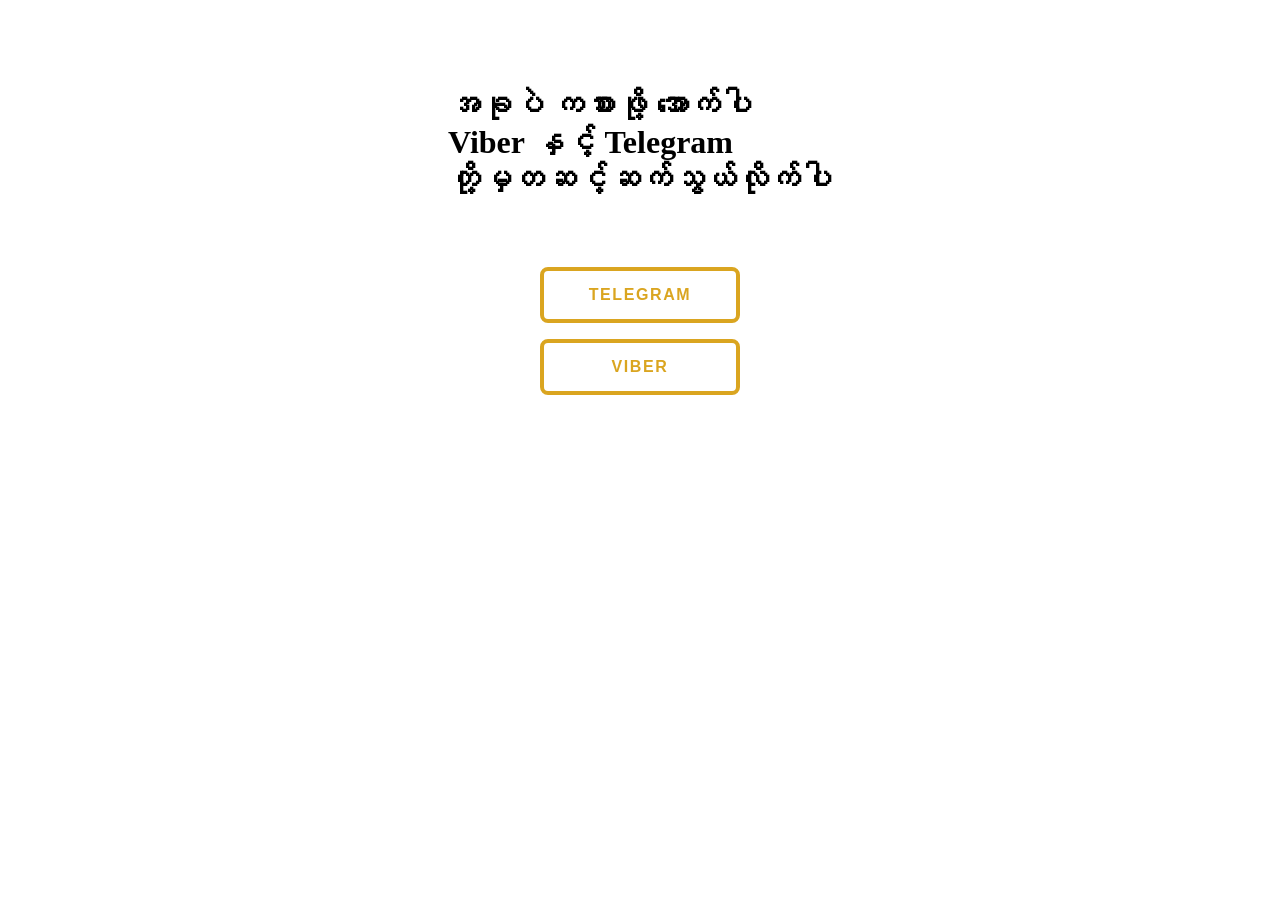
<file: index.html>
<!DOCTYPE html>
<html>
<head>
  <title>HTML with Inline CSS</title>
  <meta name="viewport" content="width=device-width, initial-scale=1.0, maximum-scale=1.0, user-scalable=no">
  <style>
    body {
      margin: 0;
      min-height: 50vh;
      display: flex;
      flex-direction: column;
      align-items: center;
      justify-content: center;
      background-color: white;
      overflow: hidden;
    }
    
   
    
    .description {
      color: black;
      font-size: 16px;
      text-align: center;
      margin-bottom: 10px;
    }
    
    nav ul {
      list-style-type: none;
      margin: 0;
      padding: 0;
    }
    
    nav ul li {
      --c: goldenrod;
      color: var(--c);
      font-size: 16px;
      border: 0.3em solid var(--c);
      border-radius: 0.5em;
      width: 12em;
      height: 3em;
      text-transform: uppercase;
      font-weight: bold;
      font-family: sans-serif;
      letter-spacing: 0.1em;
      text-align: center;
      line-height: 3em;
      position: relative;
      overflow: hidden;
      z-index: 1;
      transition: 0.5s;
      margin: 1em;
    }
    
    nav ul li span {
      position: absolute;
      width: 25%;
      height: 100%;
      background-color: var(--c);
      transform: translateY(150%);
      border-radius: 50%;
      left: calc((var(--n) - 1) * 25%);
      transition: 0.5s;
      transition-delay: calc((var(--n) - 1) * 0.1s);
      z-index: -1;
    }
    
    nav ul li:hover {
      color: black;
    }
    
    nav ul li:hover span {
      transform: translateY(0) scale(2);
    }
    
    nav ul li span:nth-child(1) {
      --n: 1;
    }
    
    nav ul li span:nth-child(2) {
      --n: 2;
    }
    
    nav ul li span:nth-child(3) {
      --n: 3;
    }
    
    nav ul li span:nth-child(4) {
      --n: 4;
    }
    
    /* Media queries for mobile devices */
    @media only screen and (max-width: 600px) {
      h1 {
        font-size: 20px;
      }
      
      .description {
        font-size: 140px;
      }
      
      nav ul li {
        width: 20em;
        height: 2.5em;
        font-size: 14px;
      }
    }
  </style>
  <script>
    function redirectToUrl(url) {
      setTimeout(function() {
        window.location.href = url;
      }, 500);
    }
  </script>
</head>
<body>
  <p class="description"><h1>အခုပဲ ကစားဖို့ အောက်ပါ <br> Viber နှင့် Telegram <br>တို့မှတဆင့်ဆက်သွယ်လိုက်ပါ</h1></p>
  <nav>
    <ul>
      <li onclick="redirectToUrl('https://t.me/starclubm9skm_bot')"><span></span><span></span><span></span><span></span>telegram</li>
      <li onclick="redirectToUrl('viber://pa?chatURI=starclubm9skm')"><span></span><span></span><span></span><span></span>viber</li>
    </ul>
  </nav>
</body>
</html>
</file>
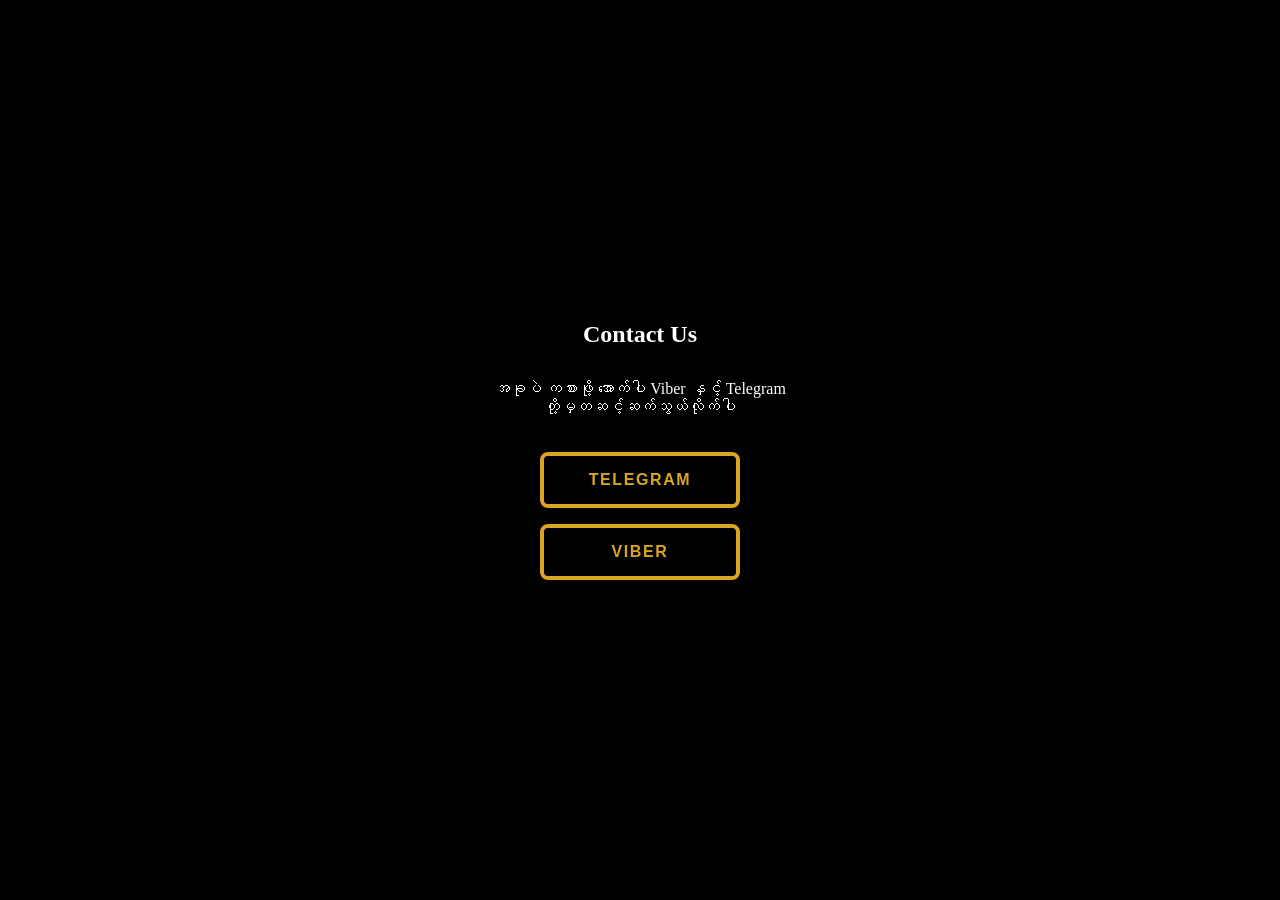
<file: indexu.html>
<!DOCTYPE html>
<html>
<head>
<title>HTML with Inline CSS</title>
<meta name="viewport" content="width=device-width, initial-scale=1.0">
<style>
body {
margin: 0;
height: 100vh;
display: flex;
flex-direction: column; /* Change flex-direction to column */
align-items: center;
justify-content: center;
background-color: black;
}

h1 {
color: white;
font-size: 24px;
text-align: center;
}

.description {
color: white;
font-size: 16px;
text-align: center;
margin-bottom: 20px;
}

nav ul {
list-style-type: none;
margin: 0;
padding: 0;
}

nav ul li {
--c: goldenrod;
color: var(--c);
font-size: 16px;
border: 0.3em solid var(--c);
border-radius: 0.5em;
width: 12em;
height: 3em;
text-transform: uppercase;
font-weight: bold;
font-family: sans-serif;
letter-spacing: 0.1em;
text-align: center;
line-height: 3em;
position: relative;
overflow: hidden;
z-index: 1;
transition: 0.5s;
margin: 1em;
}

nav ul li span {
position: absolute;
width: 25%;
height: 100%;
background-color: var(--c);
transform: translateY(150%);
border-radius: 50%;
left: calc((var(--n) - 1) * 25%);
transition: 0.5s;
transition-delay: calc((var(--n) - 1) * 0.1s);
z-index: -1;
}

nav ul li:hover {
color: black;
}

nav ul li:hover span {
transform: translateY(0) scale(2);
}

nav ul li span:nth-child(1) {
--n: 1;
}

nav ul li span:nth-child(2) {
--n: 2;
}

nav ul li span:nth-child(3) {
--n: 3;
}

nav ul li span:nth-child(4) {
--n: 4;
}
</style>
<script>
function redirectToUrl(url) {
setTimeout(function() {
window.location.href = url;
}, 500);
}
</script>
</head>
<body>
<h1>Contact Us</h1>
<p class="description">အခုပဲ ကစားဖို့ အောက်ပါ Viber နှင့် Telegram <br>တို့မှတဆင့်ဆက်သွယ်လိုက်ပါ</p>
<nav>
<ul>
<li onclick="redirectToUrl('https://example.com')"><span></span><span></span><span></span><span></span>telegram</li> <!-- Move the span elements before the button text -->
<li onclick="redirectToUrl('https://example1.com')"><span></span><span></span><span></span><span></span>viber</li>
 <!-- Move the span elements before the button text -->
</ul>
</nav>
</body>
</html>
</file>
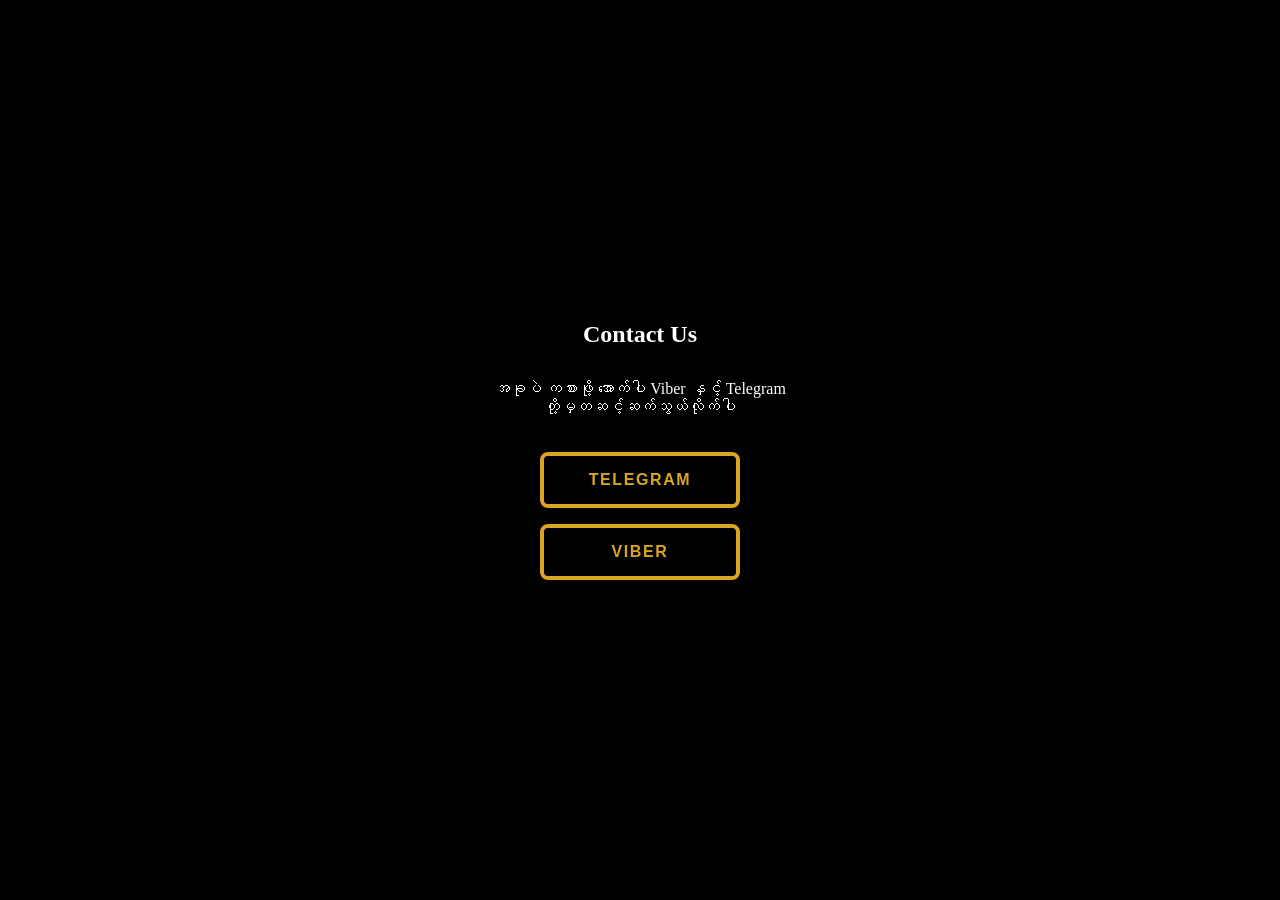
<file: main.html>
<!DOCTYPE html>
<html>
<head>
  <title>HTML with Inline CSS</title>
  <meta name="viewport" content="width=device-width, initial-scale=1.0, maximum-scale=1.0, user-scalable=no">
  <style>
    body {
      margin: 0;
      min-height: 100vh;
      display: flex;
      flex-direction: column;
      align-items: center;
      justify-content: center;
      background-color: black;
      overflow: hidden;
    }
    
    h1 {
      color: white;
      font-size: 24px;
      text-align: center;
    }
    
    .description {
      color: white;
      font-size: 16px;
      text-align: center;
      margin-bottom: 20px;
    }
    
    nav ul {
      list-style-type: none;
      margin: 0;
      padding: 0;
    }
    
    nav ul li {
      --c: goldenrod;
      color: var(--c);
      font-size: 16px;
      border: 0.3em solid var(--c);
      border-radius: 0.5em;
      width: 12em;
      height: 3em;
      text-transform: uppercase;
      font-weight: bold;
      font-family: sans-serif;
      letter-spacing: 0.1em;
      text-align: center;
      line-height: 3em;
      position: relative;
      overflow: hidden;
      z-index: 1;
      transition: 0.5s;
      margin: 1em;
    }
    
    nav ul li span {
      position: absolute;
      width: 25%;
      height: 100%;
      background-color: var(--c);
      transform: translateY(150%);
      border-radius: 50%;
      left: calc((var(--n) - 1) * 25%);
      transition: 0.5s;
      transition-delay: calc((var(--n) - 1) * 0.1s);
      z-index: -1;
    }
    
    nav ul li:hover {
      color: black;
    }
    
    nav ul li:hover span {
      transform: translateY(0) scale(2);
    }
    
    nav ul li span:nth-child(1) {
      --n: 1;
    }
    
    nav ul li span:nth-child(2) {
      --n: 2;
    }
    
    nav ul li span:nth-child(3) {
      --n: 3;
    }
    
    nav ul li span:nth-child(4) {
      --n: 4;
    }
    
    /* Media queries for mobile devices */
    @media only screen and (max-width: 600px) {
      h1 {
        font-size: 20px;
      }
      
      .description {
        font-size: 14px;
      }
      
      nav ul li {
        width: 10em;
        height: 2.5em;
        font-size: 14px;
      }
    }
  </style>
  <script>
    function redirectToUrl(url) {
      setTimeout(function() {
        window.location.href = url;
      }, 500);
    }
  </script>
</head>
<body>
  <h1>Contact Us</h1>
  <p class="description">အခုပဲ ကစားဖို့ အောက်ပါ Viber နှင့် Telegram <br>တို့မှတဆင့်ဆက်သွယ်လိုက်ပါ</p>
  <nav>
    <ul>
      <li onclick="redirectToUrl('https://example.com')"><span></span><span></span><span></span><span></span>telegram</li>
      <li onclick="redirectToUrl('https://example1.com')"><span></span><span></span><span></span><span></span>viber</li>
    </ul>
  </nav>
</body>
</html>
</file>
